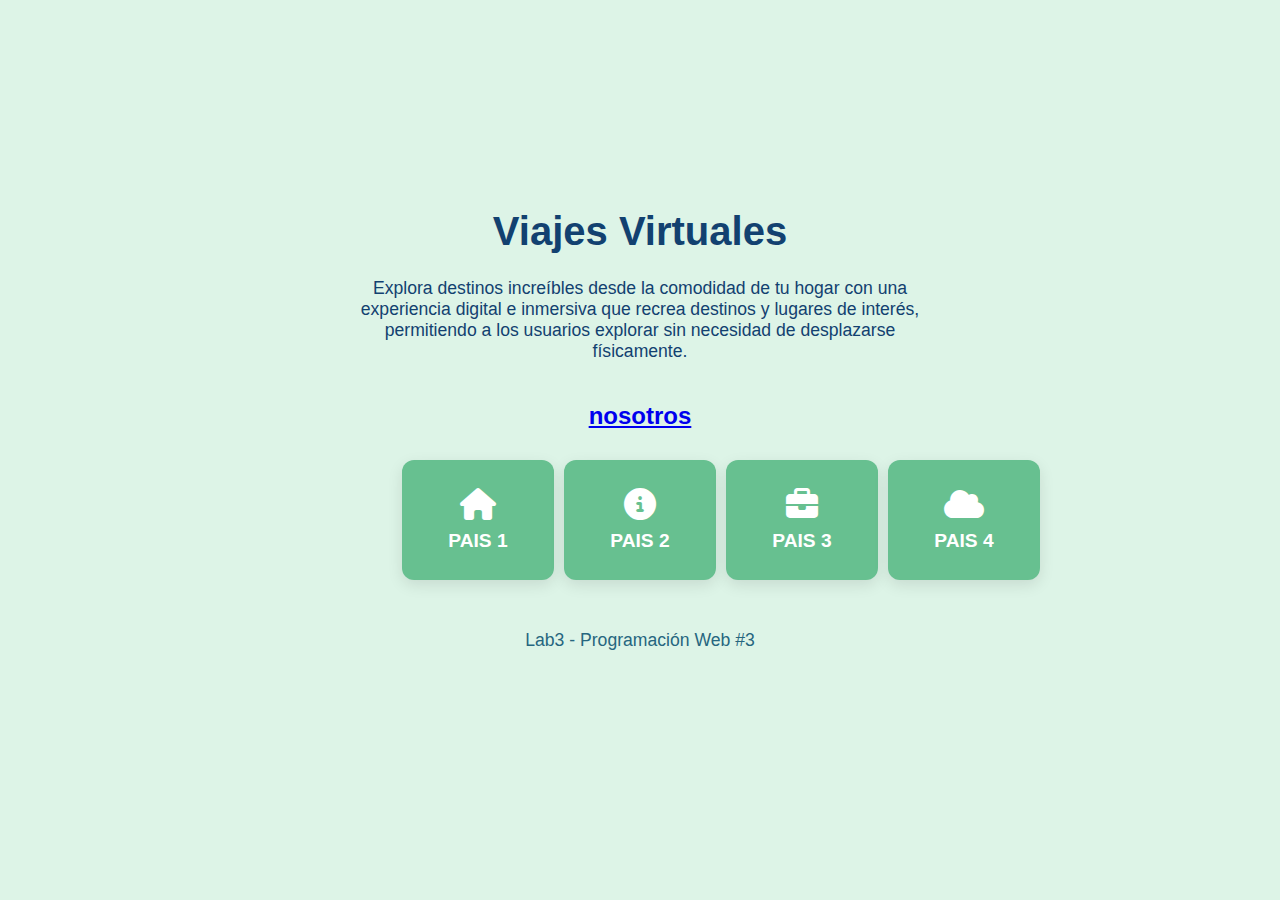
<file: index.html>
<!DOCTYPE html>
<html lang="es">
<head>
    <meta charset="UTF-8">
    <meta name="viewport" content="width=device-width, initial-scale=1.0">
    <title>Viajes Virtuales</title>
    <style>
        * {
            margin: 0;
            padding: 0;
            box-sizing: border-box;
            font-family: 'Segoe UI', Tahoma, Geneva, Verdana, sans-serif;
        }
        
        body {
            background-color: #DDF4E7;
            color: #124170;
            min-height: 100vh;
            display: flex;
            flex-direction: column;
            align-items: center;
            justify-content: center;
            padding: 20px;
        }
        
        .container {
            width: 100%;
            max-width: 800px;
            text-align: center;
        }
        
        h1 {
            font-size: 2.5rem;
            margin-bottom: 1.5rem;
            color: #124170;
        }
        
        p {
            font-size: 1.1rem;
            margin-bottom: 2.5rem;
            max-width: 600px;
            margin-left: auto;
            margin-right: auto;
        }
        
        .buttons-container {
            display: grid;
            grid-template-columns: repeat(auto-fit, minmax(150px, 1fr));
            gap: 10px;
            margin-top: 30px;
        }
        
        .btn {
            display: flex;
            flex-direction: column;
            align-items: center;
            justify-content: center;
            padding: 25px 20px;
            background-color: #67C090;
            color: white;
            text-decoration: none;
            border-radius: 12px;
            transition: all 0.3s ease;
            box-shadow: 0 5px 15px rgba(0, 0, 0, 0.1);
            min-height: 120px;
        }
        
        .btn:hover {
            background-color: #26667F;
            transform: translateY(-5px);
            box-shadow: 0 10px 20px rgba(0, 0, 0, 0.15);
        }
        
        .btn i {
            font-size: 2rem;
            margin-bottom: 10px;
        }
        
        .btn span {
            font-size: 1.2rem;
            font-weight: 600;
        }
        
        footer {
            margin-top: 50px;
            color: #26667F;
            font-size: 0.9rem;
        }
        
        @media (max-width: 600px) {
            .buttons-container {
                grid-template-columns: 1fr;
            }
            
            h1 {
                font-size: 2rem;
            }
        }
    </style>
    <link rel="stylesheet" href="https://cdnjs.cloudflare.com/ajax/libs/font-awesome/6.4.0/css/all.min.css">
</head>
<body>
    <div class="container">
        <h1>Viajes Virtuales</h1>
        <p>Explora destinos increíbles desde la comodidad de tu hogar con una experiencia digital e inmersiva que recrea destinos y lugares de interés, permitiendo a los usuarios explorar sin necesidad de desplazarse físicamente.</p>
     <h2><a href="nosotros.html" class="button-container">nosotros<a></h2>
        <div class="buttons-container">
            <a href="#" class="btn">
                <i class="fas fa-home"></i>
                <span>PAIS 1 </span>
            </a>
            
            <a href="#" class="btn">
                <i class="fas fa-info-circle"></i>
                <span>PAIS 2</span>
            </a>
            
            <a href="#" class="btn">
                <i class="fas fa-briefcase"></i>
                <span>PAIS 3</span>
            </a>
            
            <a href="jeniffer.html" class="btn">
              <i class="fa-solid fa-cloud"></i>
                <span>PAIS 4</span>
            </a>
        </div>
    </div>
    
    <footer>
        <p>Lab3 - Programación Web #3</p>
    </footer>
</body>
</html>
</file>
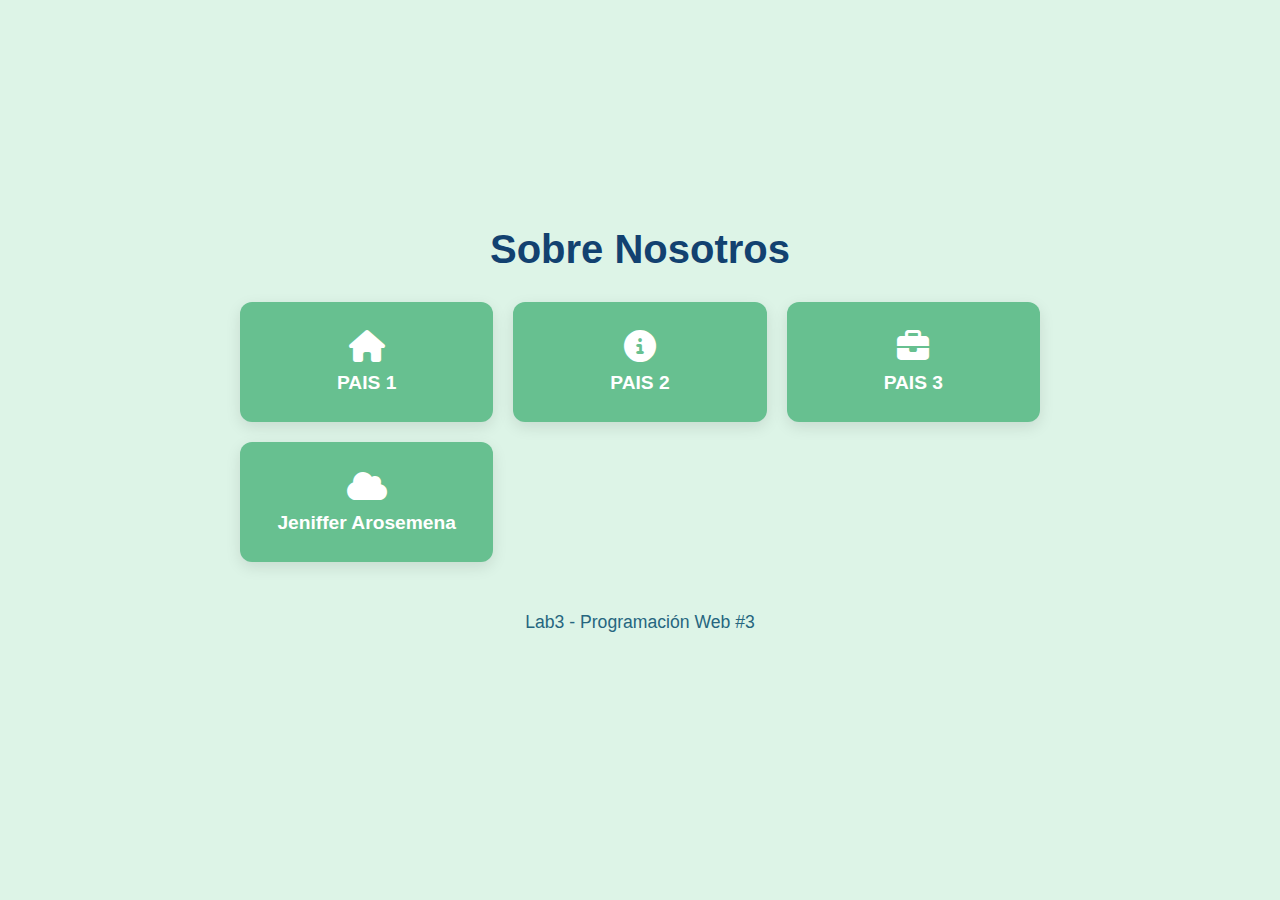
<file: nosotros.html>
<!DOCTYPE html>
<html lang="es">
<head>
    <meta charset="UTF-8">
    <meta name="viewport" content="width=device-width, initial-scale=1.0">
    <title>Viajes Virtuales</title>
    <style>
        * {
            margin: 0;
            padding: 0;
            box-sizing: border-box;
            font-family: 'Segoe UI', Tahoma, Geneva, Verdana, sans-serif;
        }
        
        body {
            background-color: #DDF4E7;
            color: #124170;
            min-height: 100vh;
            display: flex;
            flex-direction: column;
            align-items: center;
            justify-content: center;
            padding: 20px;
        }
        
        .container {
            width: 100%;
            max-width: 800px;
            text-align: center;
        }
        
        h1 {
            font-size: 2.5rem;
            margin-bottom: 1.5rem;
            color: #124170;
        }
        
        p {
            font-size: 1.1rem;
            margin-bottom: 2.5rem;
            max-width: 600px;
            margin-left: auto;
            margin-right: auto;
        }
        
        .buttons-container {
            display: grid;
            grid-template-columns: repeat(auto-fit, minmax(250px, 1fr));
            gap: 20px;
            margin-top: 30px;
        }
        
        .btn {
            display: flex;
            flex-direction: column;
            align-items: center;
            justify-content: center;
            padding: 25px 20px;
            background-color: #67C090;
            color: white;
            text-decoration: none;
            border-radius: 12px;
            transition: all 0.3s ease;
            box-shadow: 0 5px 15px rgba(0, 0, 0, 0.1);
            min-height: 120px;
        }
        
        .btn:hover {
            background-color: #26667F;
            transform: translateY(-5px);
            box-shadow: 0 10px 20px rgba(0, 0, 0, 0.15);
        }
        
        .btn i {
            font-size: 2rem;
            margin-bottom: 10px;
        }
        
        .btn span {
            font-size: 1.2rem;
            font-weight: 600;
        }
        
        footer {
            margin-top: 50px;
            color: #26667F;
            font-size: 0.9rem;
        }
        
        @media (max-width: 600px) {
            .buttons-container {
                grid-template-columns: 1fr;
            }
            
            h1 {
                font-size: 2rem;
            }
        }
    </style>
    <link rel="stylesheet" href="https://cdnjs.cloudflare.com/ajax/libs/font-awesome/6.4.0/css/all.min.css">
</head>
<body>
    <div class="container">
        <h1>Sobre Nosotros</h1>
        
        <div class="buttons-container">
            <a href="#" class="btn">
                <i class="fas fa-home"></i>
                <span>PAIS 1 </span>
            </a>
            
            <a href="#" class="btn">
                <i class="fas fa-info-circle"></i>
                <span>PAIS 2</span>
            </a>
            
            <a href="#" class="btn">
                <i class="fas fa-briefcase"></i>
                <span>PAIS 3</span>
            </a>
            
            <a href="jeniffer.html" class="btn">
              <i class="fa-solid fa-cloud"></i>
                <span>Jeniffer Arosemena</span>
            </a>
        </div>
    </div>
    
    <footer>
        <p>Lab3 - Programación Web #3</p>
    </footer>
</body>
</html>
</file>
